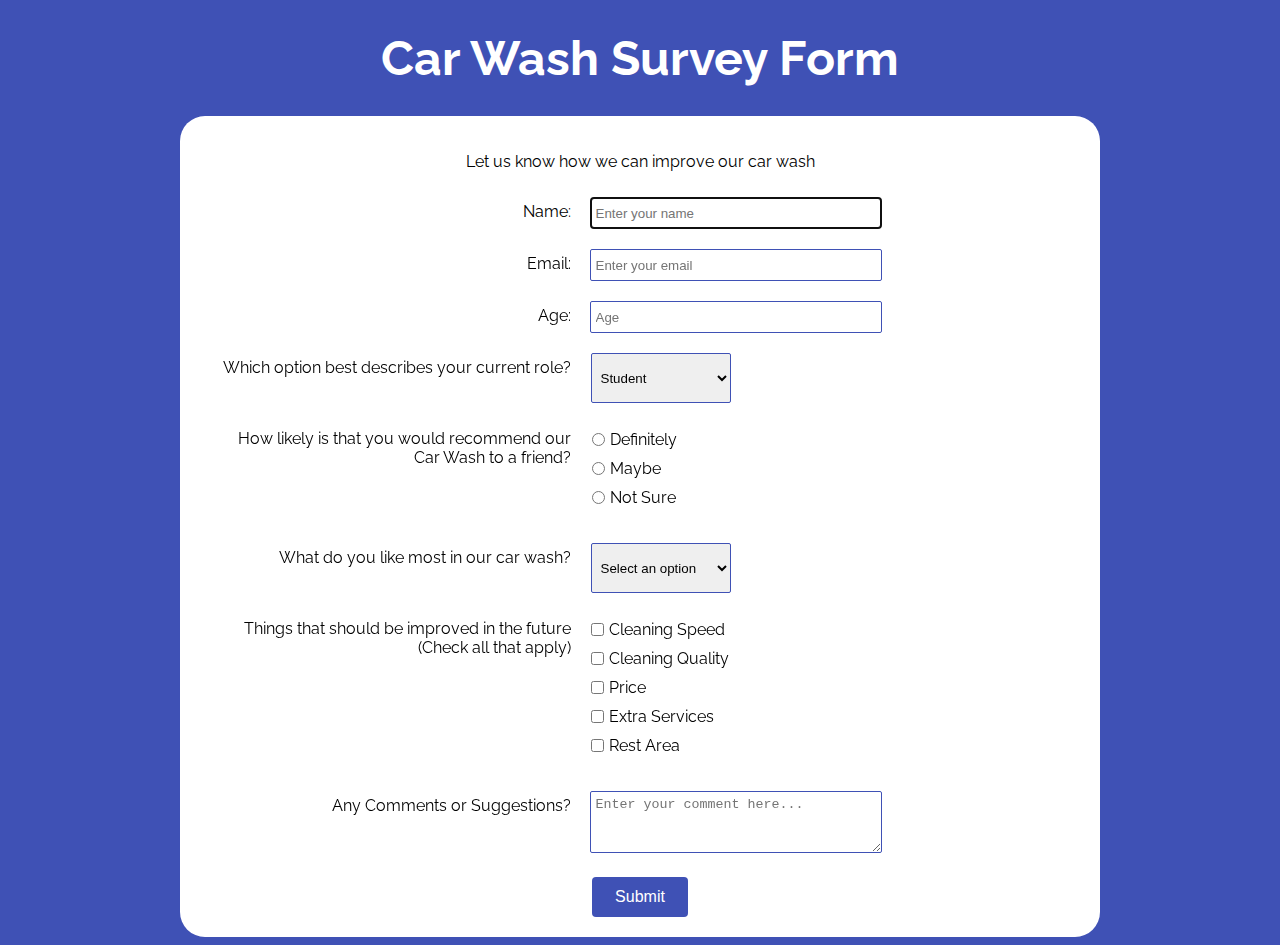
<file: Responsive Web Design/fcc-survey/index.html>
<!DOCTYPE html>
<html lang="en" >
<head>
  <meta charset="UTF-8">
  <title>CodePen - FCC Survey</title>
  <link rel="stylesheet" href="./style.css">

</head>
<body>
<!-- partial:index.partial.html -->
<script src='https://cdn.freecodecamp.org/testable-projects-fcc/v1/bundle.js'></script>


<h1 id="title">Car Wash Survey Form</h1>
<div id="form-outer">
    <p id="description">Let us know how we can improve our car wash</p>
    <form id="survey-form">
        <div class="rowTab">
        <div class="labels">
         <label id="name-label" for="name">Name: </label>
        </div>
     <div class="rightTab">
         <input autofocus type="text" name="name" id="name" class="input-field" placeholder="Enter your name" required>
         </div>
     </div>
      <div class="rowTab">
        <div class="labels">
            <label id="email-label" for="email">Email: </label>
         </div>
          <div class="rightTab">
            <input type="email" name="email" id="email" class="input-field" required placeholder="Enter your email" >
           </div>
        </div>
        <div class="rowTab">
          <div class="labels">
            <label id="number-label" for="age">Age: </label>
          </div>
          <div class="rightTab">
           <input autofocus type="number" name="age" id="number" min="1" max="125" class="input-field" placeholder="Age">
          </div>
        </div>
        <div class="rowTab">
          <div class="labels">
            <label for="currentPos">Which option best describes your current role?</label>
          </div>
        <div class="rightTab">
            <select id="dropdown" name="currentPos" class="dropdown">
             <option disabled value>Select an option</option>
             <option value="student">Student</option>
             <option value="job">Full Time Job</option>
             <option value="learner">Full Time Learner</option>
             <option value="preferNo">Prefer not to say</option>
             <option value="other">Other</option>
        </select>
      </div> 
    </div>      
    <div class="rowTab">
      <div class="labels">
        <label for="userRating">How likely is that you would recommend our Car Wash to a friend?</label>
      </div>
      <div class="rightTab">
        <ul style="list-style: none;">
          <li class="radio"><label>Definitely<input name="radio-buttons" value="1" type="radio" class="userRatings"></label></li>
          <li class="radio"><label>Maybe<input name="radio-buttons" value="2" type="radio" class="userRatings"></label></li>
          <li class="radio"><label>Not Sure<input name="radio-buttons" value="3" type="radio" class="userRatings"></label></li>
        </ul>
      </div>
    </div>

   <div class="rowTab">
    <div class="labels">
        <label for="most-like">What do you like most in our car wash?</label>
      </div>
    <div class="rightTab">
        <select id="most-like" name="mostLike" class="dropdown">
          <option disabled selected value>Select an option</option>
          <option  value="cleaning">Cleaning</option>
          <option value="sepeed">Speed</option>
          <option value="price">Price</option>
          <option value="other">Other</option>
        </select>
      </div> 
    </div>    
  <div class="rowTab">
      <div class="labels">
        <labels for="userRating">Things that should be improved in the future
(Check all that apply)</labels>
      </div>
      <div class="rightTab">
        <ul style="list-style: none;">
          <li class="checkbox"><label>Cleaning Speed<input name="prefer" value="1" type="checkbox" class="userRating"></label></li>
          <li class="checkbox"><label>Cleaning Quality<input name="prefer" value="2" type="checkbox" class="userRating"></label></li>
          <li class="checkbox"><label>Price<input name="prefer" value="3" type="checkbox" class="userRating"></label></li>
          <li class="checkbox"><label>Extra Services<input name="prefer" value="4" type="checkbox" class="userRating"></label></li>
          <li class="checkbox"><label>Rest Area<input name="prefer" value="5" type="checkbox" class="userRating"></label></li>
        </ul>
      </div>
    </div>
    <div class="rowTab">
      <div class="labels">
        <label for="comments">Any Comments or Suggestions?</label>
      </div>
      <div class="rightTab">
        <textarea id="comments" class="input-field" style="height:50px;resize:vertical;" name="comment" placeholder="Enter your comment here..."></textarea>
      </div>
    </div>
  <button id="submit" type="submit">Submit</button>
  </form>
</div>
<!-- partial -->
  
</body>
</html>
</file>
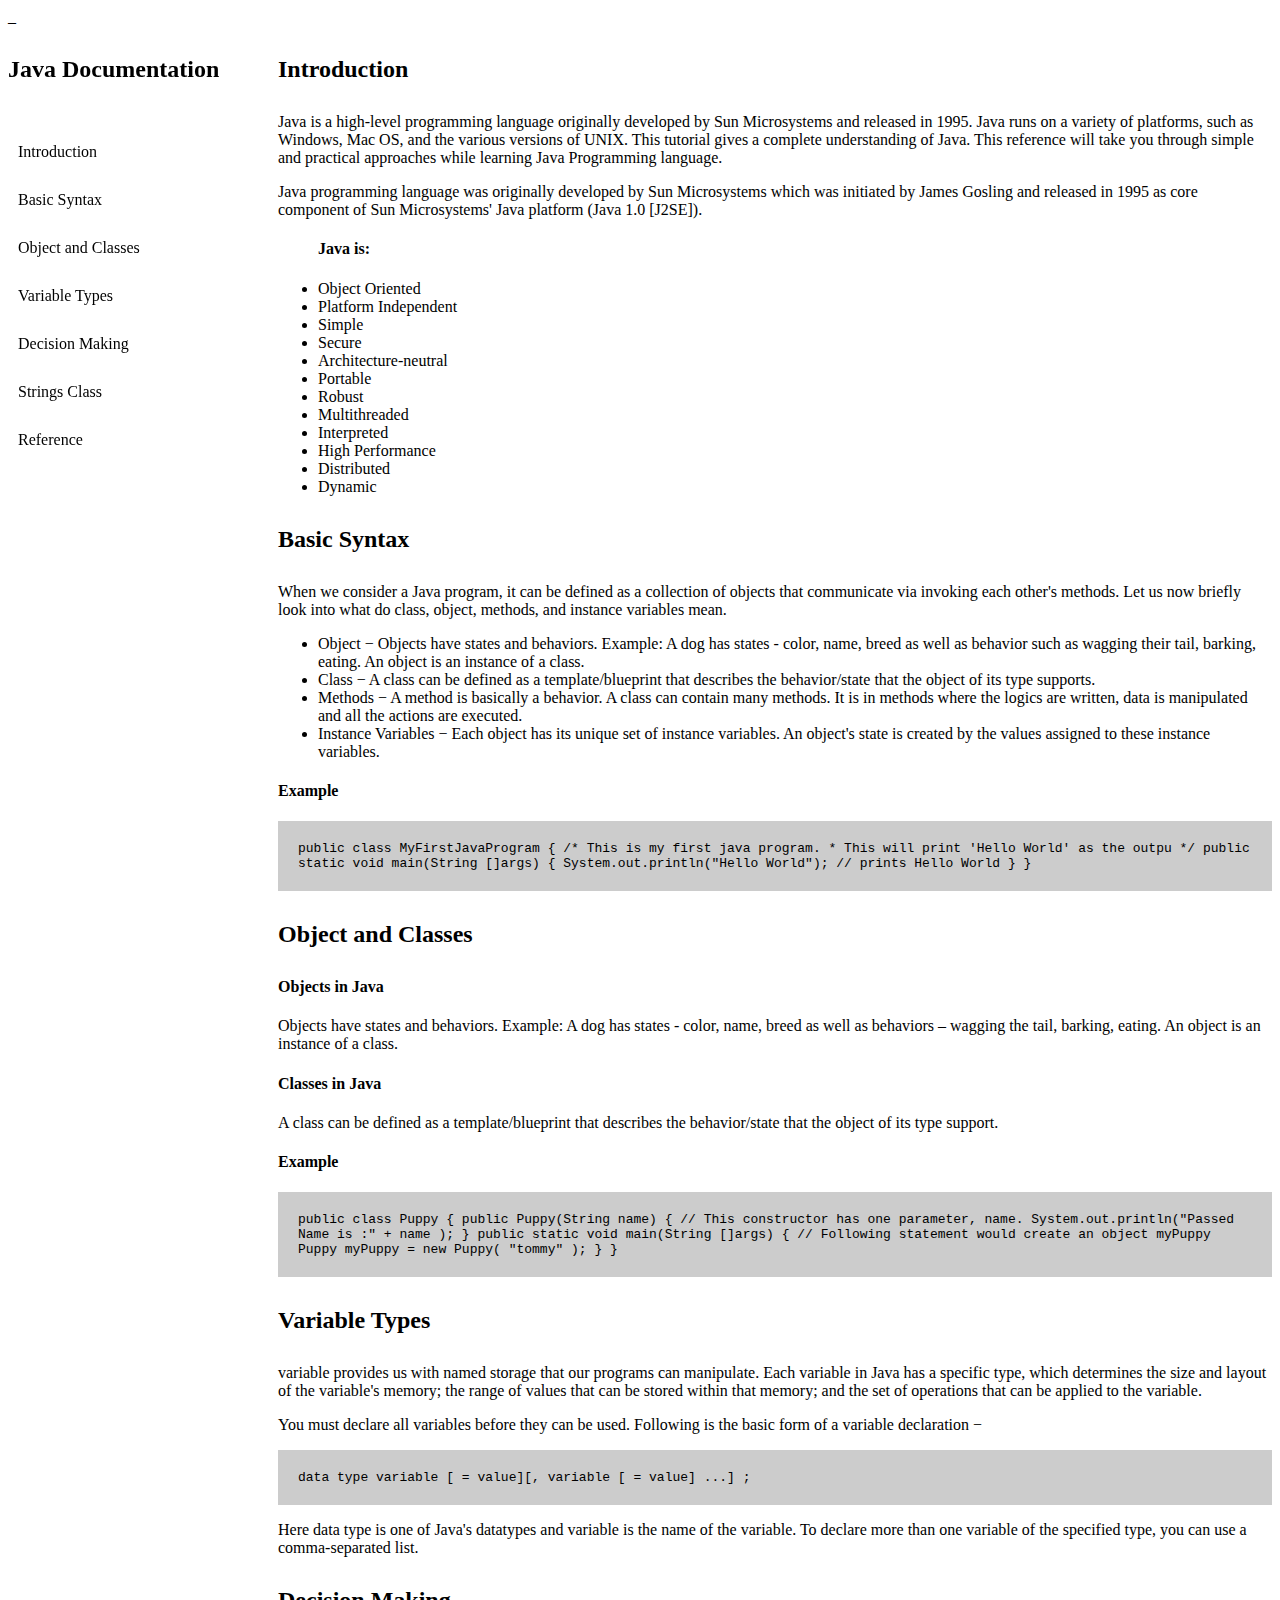
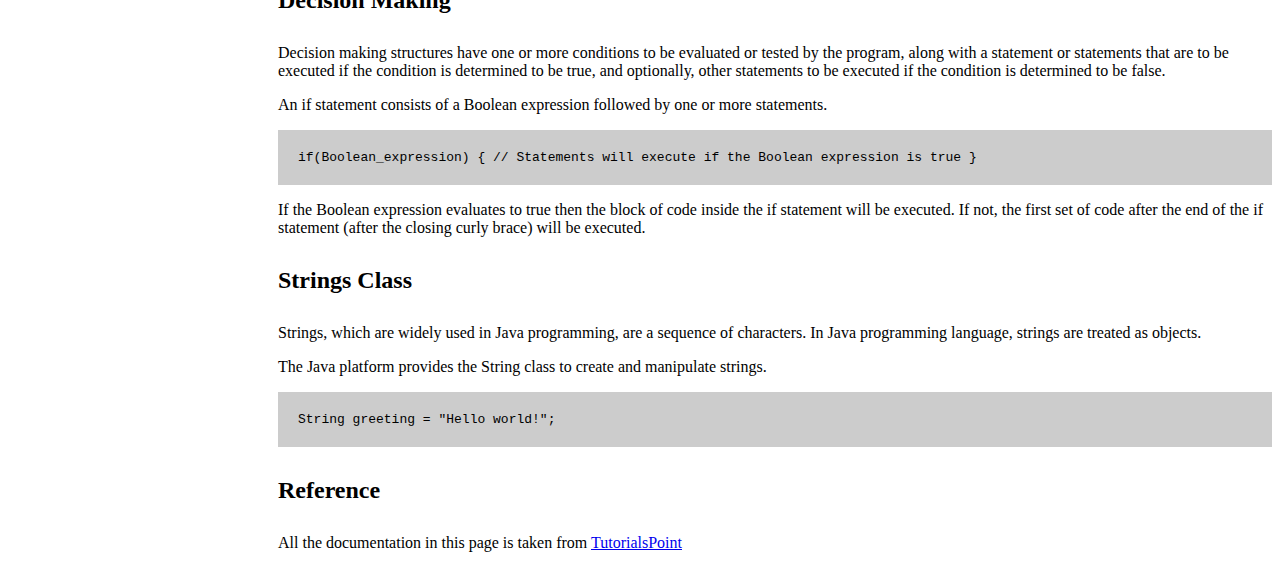
<file: Responsive Web Design/fcc-technical-documentation-page/index.html>
<!DOCTYPE html>
<html lang="en" >
<head>
  <meta charset="UTF-8">
  <title>CodePen - FCC Technical Documentation Page</title>
  <link rel="stylesheet" href="./style.css">

</head>
<body>
<!-- partial:index.partial.html -->
_
<script src="https://cdn.freecodecamp.org/testable-projects-fcc/v1/bundle.js"></script>

<div class="main-body">
  <nav id="navbar">
    <header>Java Documentation</header>
    <ul>
      <li><a href="#Introduction" class="nav-link">Introduction</a></li>
      <li><a href="#Basic_Syntax" class="nav-link">Basic Syntax</a></li>
      <li><a href="#Object_and_Classes" class="nav-link">Object and Classes</a></li>
      <li><a href="#Variable_Types" class="nav-link">Variable Types</a></li>
      <li><a href="#Decision_Making" class="nav-link">Decision Making</a></li>
      <li><a href="#Strings_Class" class="nav-link">Strings Class</a></li>
      <li><a href="#Reference" class="nav-link">Reference</a></li>
    </ul>
  </nav>

  <main id="main-doc">
    <section class="main-section" id="Introduction">
      <header>Introduction</header>
      <article>
        <p>Java is a high-level programming language originally developed by Sun Microsystems and released in 1995. Java runs on a variety of platforms, such as Windows, Mac OS, and the various versions of UNIX. This tutorial gives a complete understanding
          of Java. This reference will take you through simple and practical approaches while learning Java Programming language.</p>
        <p>Java programming language was originally developed by Sun Microsystems which was initiated by James Gosling and released in 1995 as core component of Sun Microsystems' Java platform (Java 1.0 [J2SE]).</p>
        <ul>
          <h4>Java is:</h4>
          <li>Object Oriented</li>
          <li>Platform Independent</li>
          <li>Simple</li>
          <li>Secure</li>
          <li>Architecture-neutral</li>
          <li>Portable</li>
          <li>Robust</li>
          <li>Multithreaded</li>
          <li>Interpreted</li>
          <li>High Performance</li>
          <li>Distributed</li>
          <li>Dynamic</li>
        </ul>
      </article>
    </section>
    <section class="main-section" id="Basic_Syntax">
      <header>Basic Syntax</header>
      <article>
        <p>When we consider a Java program, it can be defined as a collection of objects that communicate via invoking each other's methods. Let us now briefly look into what do class, object, methods, and instance variables mean.</p>
        <ul>
          <li>Object − Objects have states and behaviors. Example: A dog has states - color, name, breed as well as behavior such as wagging their tail, barking, eating. An object is an instance of a class.</li>
          <li>Class − A class can be defined as a template/blueprint that describes the behavior/state that the object of its type supports.</li>
          <li>Methods − A method is basically a behavior. A class can contain many methods. It is in methods where the logics are written, data is manipulated and all the actions are executed.</li>
          <li>Instance Variables − Each object has its unique set of instance variables. An object's state is created by the values assigned to these instance variables.</li>
        </ul>
        <h4>Example</h4>
        <code>public class MyFirstJavaProgram {

               /* This is my first java program.
                * This will print 'Hello World' as the outpu */

               public static void main(String []args) {
               System.out.println("Hello World"); // prints Hello World
              }
        }</code>
      </article>
    </section>
    <section class="main-section" id="Object_and_Classes">
      <header>Object and Classes</header>
      <article>
        <h4>Objects in Java</h4>
        <p>Objects have states and behaviors. Example: A dog has states - color, name, breed as well as behaviors – wagging the tail, barking, eating. An object is an instance of a class.</p>
        <h4>Classes in Java</h4>
        <p> A class can be defined as a template/blueprint that describes the behavior/state that the object of its type support.</p>
      </article>
      <article>
        <h4>Example</h4>
        <code>public class Puppy {
       public Puppy(String name) {
          // This constructor has one parameter, name.
          System.out.println("Passed Name is :" + name );
       }

       public static void main(String []args) {
          // Following statement would create an object myPuppy
          Puppy myPuppy = new Puppy( "tommy" );
       }
    }</code>
      </article>
    </section>
    <section class="main-section" id="Variable_Types">
      <header>Variable Types</header>
      <article>
        <p> variable provides us with named storage that our programs can manipulate. Each variable in Java has a specific type, which determines the size and layout of the variable's memory; the range of values that can be stored within that memory; and
          the set of operations that can be applied to the variable.</p>
        <p>You must declare all variables before they can be used. Following is the basic form of a variable declaration −</p>
        <code>data type variable [ = value][, variable [ = value] ...] ;</code>
        <p>Here data type is one of Java's datatypes and variable is the name of the variable. To declare more than one variable of the specified type, you can use a comma-separated list.</p>
      </article>
    </section>
    <section class="main-section" id="Decision_Making">
      <header>Decision Making</header>
      <article>
        <p>Decision making structures have one or more conditions to be evaluated or tested by the program, along with a statement or statements that are to be executed if the condition is determined to be true, and optionally, other statements to be executed
          if the condition is determined to be false.</p>
        <p>An if statement consists of a Boolean expression followed by one or more statements.</p>
        <code>if(Boolean_expression) {
   // Statements will execute if the Boolean expression is true
}</code>
        <P>If the Boolean expression evaluates to true then the block of code inside the if statement will be executed. If not, the first set of code after the end of the if statement (after the closing curly brace) will be executed.</P>
      </article>
    </section>
    <section class="main-section" id="Strings_Class">
      <header>Strings Class</header>
      <article>
        <p>Strings, which are widely used in Java programming, are a sequence of characters. In Java programming language, strings are treated as objects.</p>
        <p>The Java platform provides the String class to create and manipulate strings.</p>
        <code>String greeting = "Hello world!";</code>
      </article>
    </section>
    <section class="main-section" id="Reference">
      <header>Reference</header>
      <p>All the documentation in this page is taken from <a href="https://www.tutorialspoint.com/java/index.htm" target="blank">TutorialsPoint</a></p>
    </section>
  </main>
</div>
<!-- partial -->
  
</body>
</html>
</file>
<file: Responsive Web Design/fcc-survey/style.css>
@import url(https://fonts.googleapis.com/css?family=Raleway:400,500);

html,
body {
  background-color: #3F51B5;
  text-align: center;
  font-family: 'Raleway', Helvetica, sans-serif;
  min-width: 320px;
}

h1 {
  color: white;
  font-size: 3em;
  font-weight: bold;
  margin: 30px;
}

#form-outer {
  margin: 0 auto;
  border-radius: 25px;
  width: 75%;
  max-width: 900px;
  padding: 10px;
  padding-top: 20px;
  background-color: white;
}

.labels {
  display: inline-block;
  text-align: right;
  width: 40%;
  padding: 5px;
  vertical-align: top;
  margin-top: 10px;
}

.rightTab {
  display: inline-block;
  text-align: left;
  width:55%;
  vertical-align: middle;
  
}

.input-field {
  height: 20px;
  width: 280px;
  padding: 5px;
  margin: 10px;
  border: 1px solid #c0c0c0;
  border-radius: 2px;
  border-color: #3F51B5;
}

.dropdown {
  height: 50px;
  width: 140px;
  padding: 5px;
  margin: 11px;  
  margin-top: 10px;
  border: 1px solid #c0c0c0;
  border-radius: 2px;
  border-color: #3F51B5;
  
}

.radio, .checkbox {
  position: relative;
  left: -43px;
  margin-left: 10px;
  display: block;
  padding-bottom: 10px;
  border-color: #3F51B5;
  
} 

.userRatings,
input[type="checkbox"] {
  float: left;
  margin-right: 5px;
  
}
@media screen and (max-width: 833px) {
  .input-field {
    width: 80%;
  }
  select {
    width: 90%;
  }
}

@media screen and (max-width: 520px) {
  .labels {
    width: 100%;
    text-align: left;
  }
  .rightTab {
    width: 80%;
    float: left;
  }
  .input-field {
    width: 100%;
  }
  select {
    width: 100%;
  }
}

#submit {
  background-color: #3F51B5;
  border-radius: 4px;
  color: white;
  font-size: 1em;
  height: 40px;
  width: 96px;
  margin: 10px;
  border: 0px solid;
}
</file>
<file: Responsive Web Design/fcc-technical-documentation-page/style.css>
div.main-body {
  display: grid;
  grid-template-columns: minmax(250px, auto) 1fr;
  grid-template-areas:"navbar mainContent";
  grid-gap: 20px;
}

nav#navbar {
  grid-area: navbar;
  position: fixed;
}

nav#navbar ul {
  list-style: none;
  padding: 5px;
  margin: 10px 0;
}

nav#navbar a{
  display: block;
  padding: 5px;
  margin: 20px 0;
  text-decoration: none;
  color: black;
}

main#main-doc {
  grid-area: mainContent;
}

header {
  font-size:1.5em;
  font-weight: bold;
  margin: 30px 0;
}

code {
  background-color: #ccc;
  display: block;
  padding: 20px;
}

@media screen and (max-width: 750px) {
  div.main-body {
    grid-template-columns: 1fr;
    grid-template-areas: "navbar" "mainContent"
  }
  
  nav#navbar {
    position: inherit;
  }
 
  nav#navbar a{
  padding: 1px;
  margin: 10px 0;
  }
 
}
</file>
